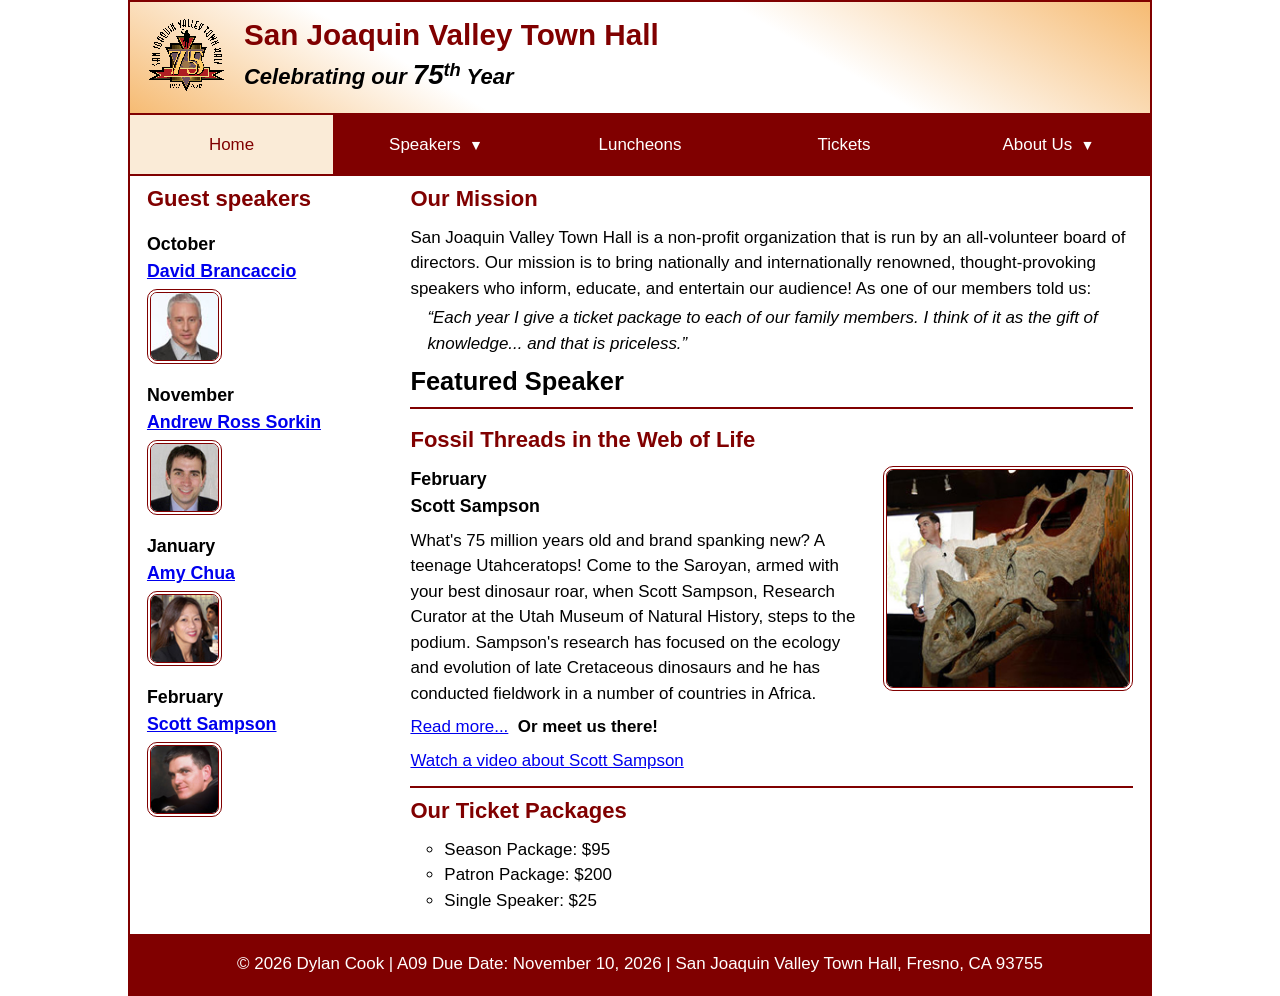
<file: index.html>
<!DOCTYPE html>
<html lang="en">
<head>
    <meta charset="utf-8">
    <title>San Joaquin Valley Town Hall</title>
    <meta name="viewport" content="width=device-width, initial-scale=1">
    <link rel="icon" href="images/favicon.ico">
    <link rel="stylesheet" href="styles/main.css">
</head>

<body>
    <header>
        <img src="images/town_hall_logo.gif" alt="Town Hall logo">
        <h2>San Joaquin Valley Town Hall</h2>
        <h3>Celebrating our <em class="large">75</em><sup>th</sup> Year</h3>
    </header>

    <nav class="navbar">
        <ul class="menu">
            <li>
                <a class="current">Home</a>
            </li>

            <li>
                <a href="#">Speakers <small>&#9660;</small></a>
                <ul class="submenu">
                    <li><a href="speakers/brancaccio.html">David Brancaccio</a></li>
                    <li><a href="speakers/sorkin.html">Andrew Ross Sorkin</a></li>
                    <li><a href="speakers/chua.html">Amy Chua</a></li>
                    <li><a href="speakers/sampson.html">Scott Sampson</a></li>
                </ul>
            </li>

            <li>
                <a href="#">Luncheons</a>
            </li>

            <li>
                <a href="#">Tickets</a>
            </li>

            <li>
                <a href="#">About Us <small>&#9660;</small></a>
                <ul class="submenu">
                    <li><a href="#">Our History</a></li>
                    <li><a href="#">Board of Directors</a></li>
                    <li><a href="#">Past Speakers</a></li>
                    <li><a href="#">Contact Us</a></li>
                </ul>
            </li>
        </ul>
    </nav>

    <main>
        <aside>
            <h2>Guest speakers</h2>

            <h3>October<br>
                <a href="speakers/brancaccio.html">David Brancaccio</a>
            </h3>
            <img src="images/brancaccio75.jpg" alt="David Brancaccio photo">

            <h3>November<br>
                <a href="speakers/sorkin.html">Andrew Ross Sorkin</a>
            </h3>
            <img src="images/sorkin75.jpg" alt="Andrew Ross Sorkin photo">

            <h3>January<br>
                <a href="speakers/chua.html">Amy Chua</a>
            </h3>
            <img src="images/chua75.jpg" alt="Amy Chua photo">

            <h3>February<br>
                <a href="speakers/sampson.html">Scott Sampson</a>
            </h3>
            <img src="images/sampson75.jpg" alt="Scott Sampson photo">
        </aside>

        <section>
            <h2>Our Mission</h2>

            <p>San Joaquin Valley Town Hall is a non-profit organization
            that is run by an all-volunteer board of directors.
            Our mission is to bring nationally and internationally
            renowned, thought-provoking speakers who inform, educate,
            and entertain our audience! As one of our members told us:</p>

            <blockquote>
                &ldquo;Each year I give a ticket package to each of our
                family members. I think of it as the gift of knowledge...
                and that is priceless.&rdquo;
            </blockquote>

            <h1>Featured Speaker</h1>

            <article class="featured">
                <h2>Fossil Threads in the Web of Life</h2>

                <img src="images/sampson_dinosaur.jpg"
                     alt="Scott Sampson with dinosaur">

                <h3>February<br>Scott Sampson</h3>

                <p>What's 75 million years old and brand spanking new?
                A teenage Utahceratops! Come to the Saroyan, armed
                with your best dinosaur roar, when Scott Sampson,
                Research Curator at the Utah Museum of Natural History,
                steps to the podium. Sampson's research has focused
                on the ecology and evolution of late Cretaceous
                dinosaurs and he has conducted fieldwork in a number
                of countries in Africa.</p>

                <p>
                    <a href="speakers/sampson.html">Read more...</a>
                    &nbsp;<b>Or meet us there!</b>
                </p>

                <p>
                    <a href="https://www.youtube.com/results?search_query=Scott+Sampson+dinosaurs">
                        Watch a video about Scott Sampson
                    </a>
                </p>
            </article>

            <h2>Our Ticket Packages</h2>

            <ul class="ticket-list">
                <li>Season Package: $95</li>
                <li>Patron Package: $200</li>
                <li>Single Speaker: $25</li>
            </ul>
        </section>
    </main>

    <footer>
        <p>&copy; 2026 Dylan Cook | A09 Due Date: November 10, 2026 |
        San Joaquin Valley Town Hall, Fresno, CA 93755</p>
    </footer>
</body>
</html>
</file>
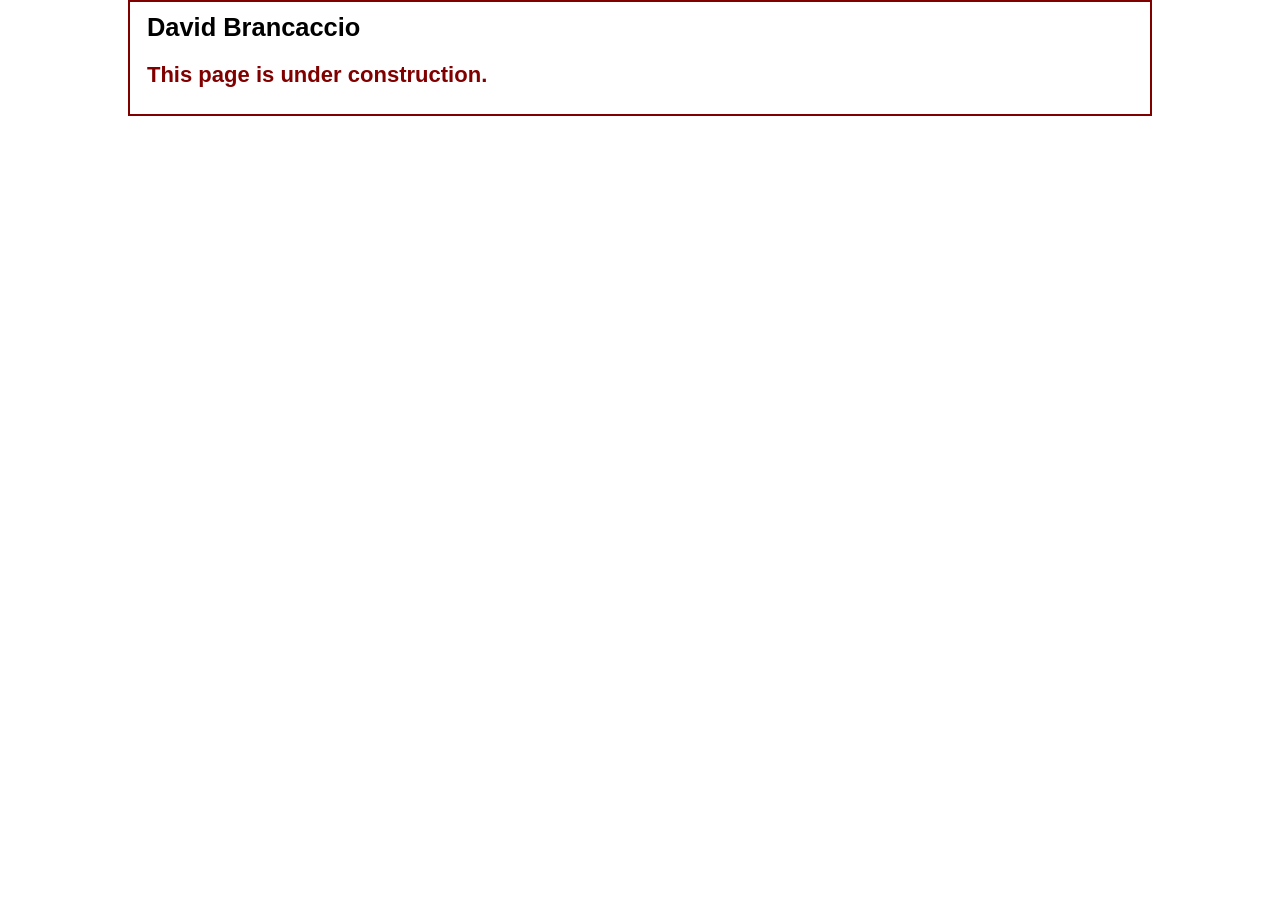
<file: speakers/brancaccio.html>
<!DOCTYPE html>
<html lang="en">

<head>
	<meta charset="utf-8">
	<title>San Joaquin Valley Town Hall</title>
	<link rel="icon" href="../images/favicon.ico">
	<link rel="stylesheet" href="../styles/main.css">
</head>

<body>
	<main>
		<section>
			<h1>David Brancaccio</h1>
			<h2>This page is under construction.</h2>
		</section>
	</main>
</body>

</html>
</file>
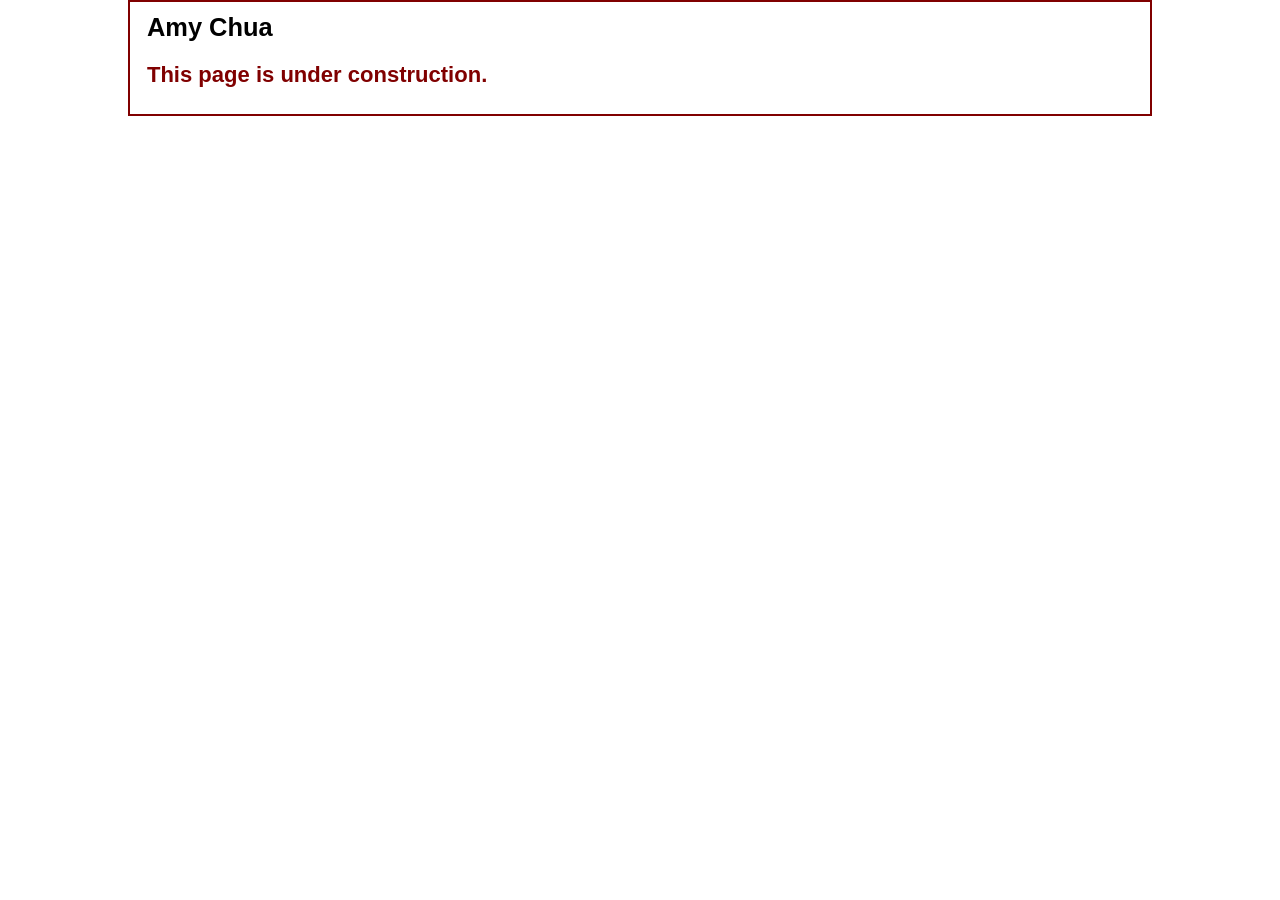
<file: speakers/chua.html>
<!DOCTYPE html>
<html lang="en">

<head>
	<meta charset="utf-8">
	<title>San Joaquin Valley Town Hall</title>
	<link rel="icon" href="../images/favicon.ico">
	<link rel="stylesheet" href="../styles/main.css">
</head>

<body>
	<main>
		<section>
			<h1>Amy Chua</h1>
			<h2>This page is under construction.</h2>
		</section>
	</main>
</body>

</html>
</file>
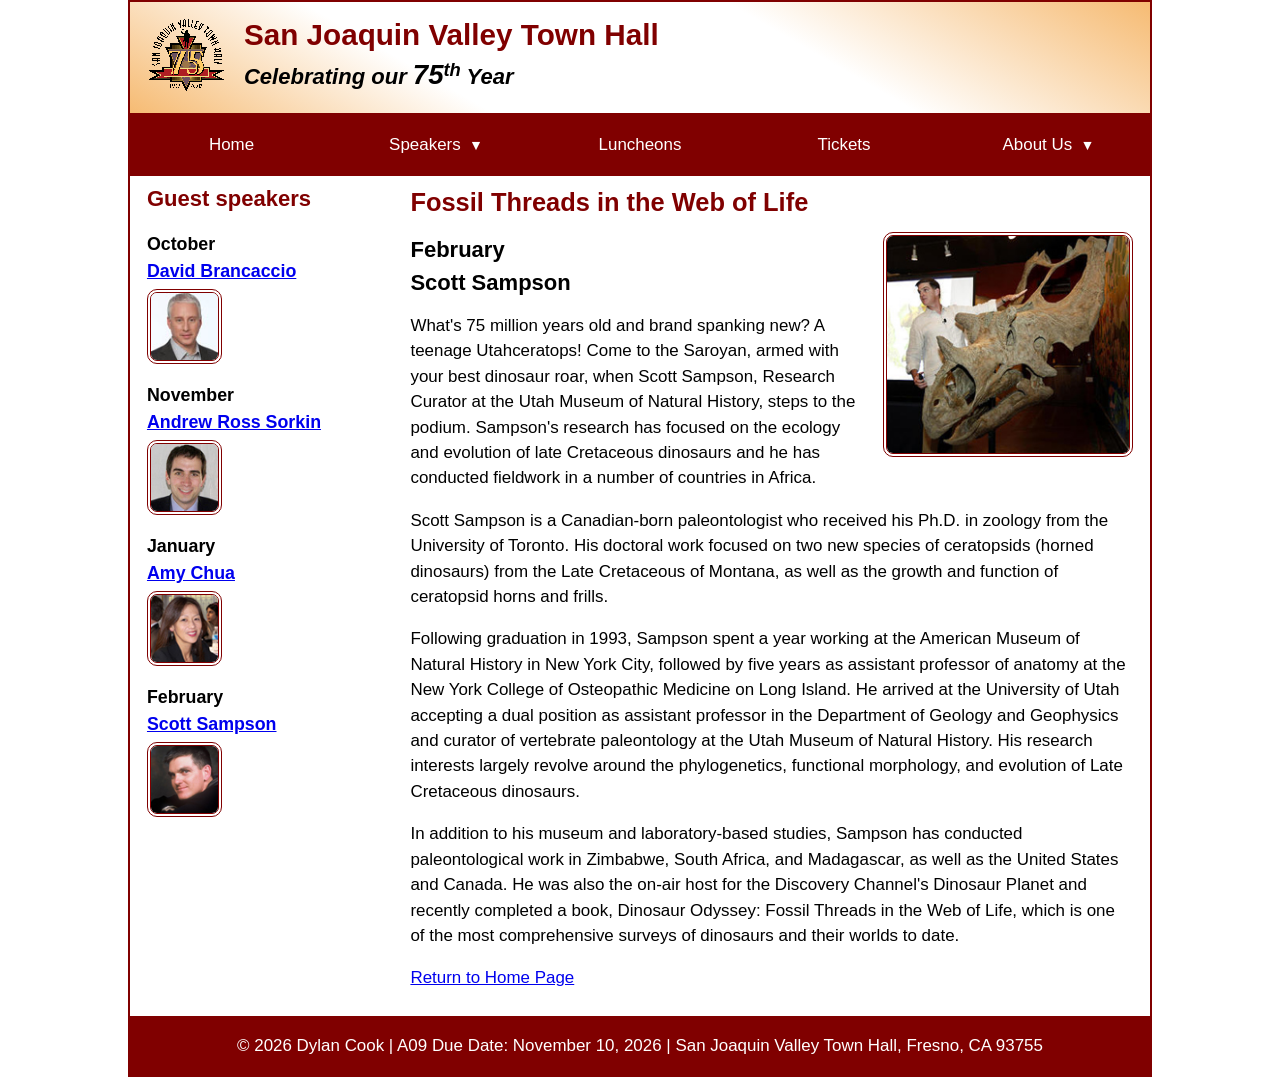
<file: speakers/sampson.html>
<!DOCTYPE html>
<html lang="en">
<head>
    <meta charset="utf-8">
    <title>Scott Sampson - San Joaquin Valley Town Hall</title>
    <meta name="viewport" content="width=device-width, initial-scale=1">
    <link rel="icon" href="../images/favicon.ico">
    <link rel="stylesheet" href="../styles/main.css">
</head>

<body>
    <header>
        <img src="../images/town_hall_logo.gif" alt="Town Hall logo">
        <h2>San Joaquin Valley Town Hall</h2>
        <h3>Celebrating our <em class="large">75</em><sup>th</sup> Year</h3>
    </header>

    <nav class="navbar">
        <ul class="menu">
            <li><a href="../index.html">Home</a></li>

            <li>
                <a href="#">Speakers <small>&#9660;</small></a>
                <ul class="submenu">
                    <li><a href="brancaccio.html">David Brancaccio</a></li>
                    <li><a href="sorkin.html">Andrew Ross Sorkin</a></li>
                    <li><a href="chua.html">Amy Chua</a></li>
                    <li><a href="sampson.html">Scott Sampson</a></li>
                </ul>
            </li>

            <li><a href="#">Luncheons</a></li>
            <li><a href="#">Tickets</a></li>

            <li>
                <a href="#">About Us <small>&#9660;</small></a>
                <ul class="submenu">
                    <li><a href="#">Our History</a></li>
                    <li><a href="#">Board of Directors</a></li>
                    <li><a href="#">Past Speakers</a></li>
                    <li><a href="#">Contact Us</a></li>
                </ul>
            </li>
        </ul>
    </nav>

    <main>
        <aside>
            <h2>Guest speakers</h2>

            <h3>October<br>
                <a href="brancaccio.html">David Brancaccio</a>
            </h3>
            <img src="../images/brancaccio75.jpg" alt="David Brancaccio">

            <h3>November<br>
                <a href="sorkin.html">Andrew Ross Sorkin</a>
            </h3>
            <img src="../images/sorkin75.jpg" alt="Andrew Ross Sorkin">

            <h3>January<br>
                <a href="chua.html">Amy Chua</a>
            </h3>
            <img src="../images/chua75.jpg" alt="Amy Chua">

            <h3>February<br>
                <a href="sampson.html">Scott Sampson</a>
            </h3>
            <img src="../images/sampson75.jpg" alt="Scott Sampson">
        </aside>

        <section class="speaker">
            <h1>Fossil Threads in the Web of Life</h1>

            <article>
                <img src="../images/sampson_dinosaur.jpg"
                     alt="Scott Sampson with dinosaur">

                <h2>February<br>Scott Sampson</h2>

                <p>What's 75 million years old and brand spanking new?
                A teenage Utahceratops! Come to the Saroyan, armed
                with your best dinosaur roar, when Scott Sampson,
                Research Curator at the Utah Museum of Natural History,
                steps to the podium. Sampson's research has focused
                on the ecology and evolution of late Cretaceous dinosaurs
                and he has conducted fieldwork in a number of countries
                in Africa.</p>

                <p>Scott Sampson is a Canadian-born paleontologist who
                received his Ph.D. in zoology from the University of
                Toronto. His doctoral work focused on two new species
                of ceratopsids (horned dinosaurs) from the Late
                Cretaceous of Montana, as well as the growth and
                function of ceratopsid horns and frills.</p>

                <p>Following graduation in 1993, Sampson spent a year
                working at the American Museum of Natural History in
                New York City, followed by five years as assistant
                professor of anatomy at the New York College of
                Osteopathic Medicine on Long Island. He arrived at
                the University of Utah accepting a dual position as
                assistant professor in the Department of Geology and
                Geophysics and curator of vertebrate paleontology at
                the Utah Museum of Natural History. His research
                interests largely revolve around the phylogenetics,
                functional morphology, and evolution of Late
                Cretaceous dinosaurs.</p>

                <p>In addition to his museum and laboratory-based
                studies, Sampson has conducted paleontological work
                in Zimbabwe, South Africa, and Madagascar, as well
                as the United States and Canada. He was also the
                on-air host for the Discovery Channel's Dinosaur
                Planet and recently completed a book, Dinosaur
                Odyssey: Fossil Threads in the Web of Life, which
                is one of the most comprehensive surveys of dinosaurs
                and their worlds to date.</p>

                <p><a href="../index.html">Return to Home Page</a></p>
            </article>
        </section>
    </main>

    <footer>
        <p>&copy; 2026 Dylan Cook | A09 Due Date: November 10, 2026 |
        San Joaquin Valley Town Hall, Fresno, CA 93755</p>
    </footer>
</body>
</html>
</file>
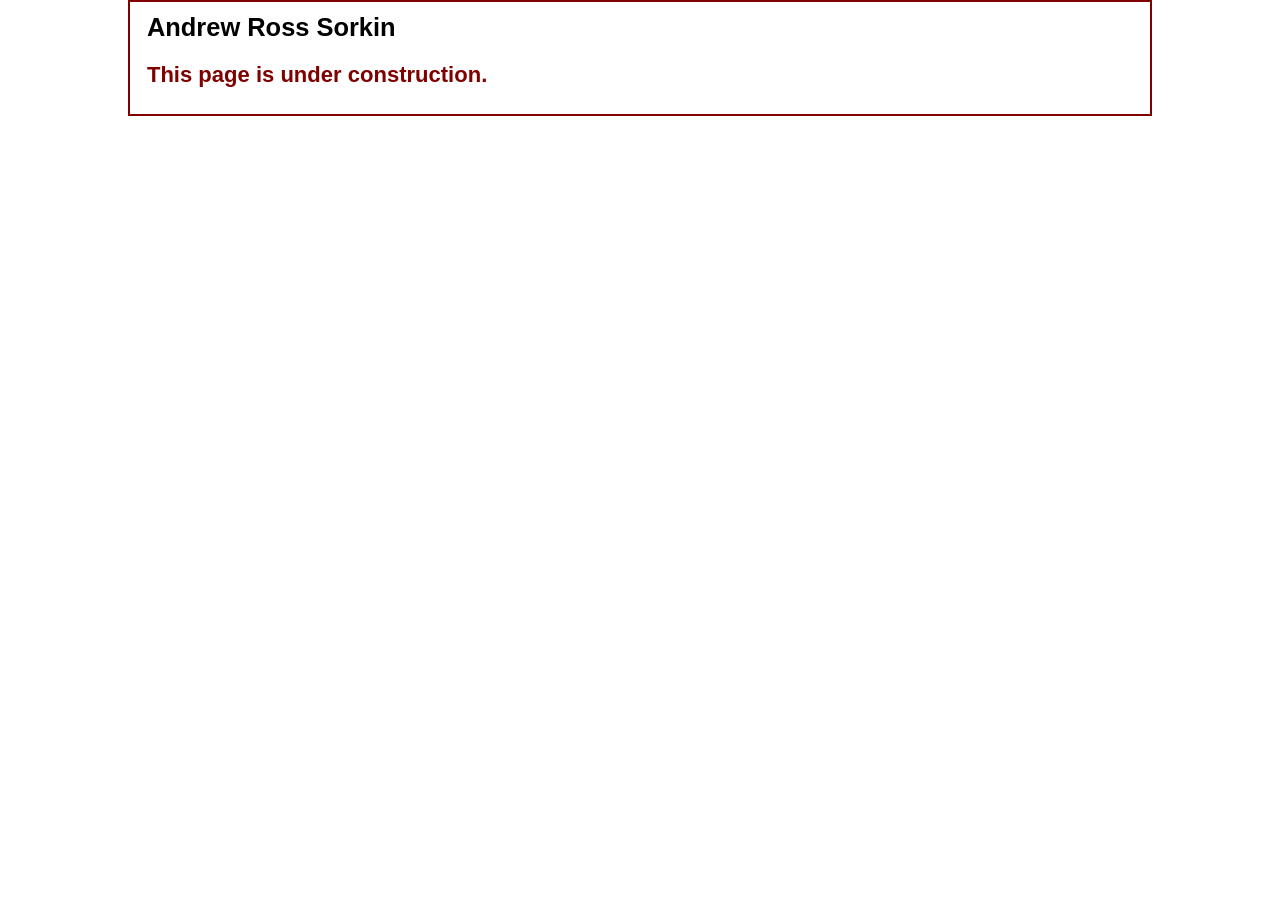
<file: speakers/sorkin.html>
<!DOCTYPE html>
<html lang="en">

<head>
	<meta charset="utf-8">
	<title>San Joaquin Valley Town Hall</title>
	<link rel="icon" href="../images/favicon.ico">
	<link rel="stylesheet" href="../styles/main.css">
</head>

<body>
	<main>
		<section>
			<h1>Andrew Ross Sorkin</h1>
			<h2>This page is under construction.</h2>
		</section>
	</main>
</body>

</html>
</file>
<file: styles/main.css>
/* custom properties */
:root {
    --accent-color: #800000;
    --gradient-color: #f6bb73;
    --menu-light: white;
    --menu-mid: antiquewhite;
    --menu-dark: #800000;
}

/* reset */
* {
    margin: 0;
    padding: 0;
    box-sizing: border-box;
}

/* default styles */
body {
    font-family: Arial, Helvetica, sans-serif;
    font-size: calc(90% + .2vw);
    line-height: 1.5;
    width: 80%;
    max-width: 1024px;
    margin: auto;
    border: 2px solid var(--accent-color);
}

a:hover, a:focus {
    font-style: italic;
    color: var(--accent-color);
}

h1, h2, h3, p, ul {
    padding: .25em 0;
}

h1 {
    font-size: 150%;
}

h2 {
    font-size: 130%;
    color: var(--accent-color);
}

h3 {
    font-size: 105%;
}

ul {
    margin-left: 2em;
}

/* header */
header {
    line-height: 1.2;
    border-bottom: 2px solid var(--accent-color);
    background-image: linear-gradient(
        30deg,
        var(--gradient-color) 0%,
        white 30%,
        white 65%,
        var(--gradient-color) 100%
    );
}

header h2 {
    font-size: 175%;
    padding: .5em 0 0 0;
}

header h3 {
    font-size: 130%;
    font-style: italic;
    padding-bottom: 1em;
}

header img {
    float: left;
    width: 12%;
    min-width: 40px;
    max-width: 80px;
    height: auto;
    margin: .75em 1em;
}

/* navigation bar */
.navbar {
    background-color: var(--accent-color);
}

.navbar ul {
    margin: 0;
    padding: 0;
    list-style: none;
}

.navbar a {
    display: block;
    padding: 1em;
    margin: 0 1px 2px;
    text-decoration: none;
    color: var(--menu-light);
}

.navbar a:hover,
.navbar a:focus,
.navbar a.current {
    background-color: var(--menu-mid);
    color: var(--menu-dark);
    font-style: normal;
}

/* horizontal main menu */
.menu {
    display: flex;
    flex-wrap: wrap;
}

.menu > li {
    flex-basis: 20%;
    text-align: center;
    position: relative;
}

.menu > li:first-child > a {
    margin-left: 0;
}

.menu > li:last-child > a {
    margin-right: 0;
}

.menu small {
    margin-left: .25em;
}

/* vertical dropdown menus */
.submenu {
    display: none;
    position: absolute;
    top: 100%;
    left: 0;
    right: 0;
    background-color: var(--accent-color);
    z-index: 10;
}

.menu > li:hover > .submenu,
.menu > li:focus-within > .submenu {
    display: block;
}

.submenu > li {
    text-align: left;
}

.submenu > li a {
    margin: 0 2px 2px;
    padding: 1em;
    color: var(--menu-light);
}

.submenu > li a:hover,
.submenu > li a:focus {
    color: var(--menu-dark);
}

/* main content */
main {
    display: flex;
    padding: 0 1em 1em;
    gap: 1em;
}

main blockquote {
    font-style: italic;
    padding-left: 1em;
}

main img {
    border: 4px double var(--accent-color);
    border-radius: 10px;
}

/* two-column layout */
main > aside {
    flex: 0 0 25%;
    min-width: 0;
}

main > section {
    flex: 1 1 75%;
    min-width: 0;
}

/* guest speakers */
aside h3 {
    margin-top: .35em;
}

aside img {
    width: 55%;
    min-width: 40px;
    max-width: 75px;
    height: auto;
}

/* featured speaker */
.featured {
    border-top: 2px solid var(--accent-color);
    border-bottom: 2px solid var(--accent-color);
    padding: .5em 0;
    display: flow-root;
}

/* dinosaur image */
main > section img {
    float: right;
    width: 45%;
    min-width: 100px;
    max-width: 250px;
    height: auto;
    margin: .25em 0 .75em 1em;
}

/* Scott Sampson speaker page */
.speaker h1 {
    color: var(--accent-color);
}

.speaker h2 {
    color: black;
}

.speaker p {
    padding: .5em 0;
}

/* ticket list with hollow circles */
.ticket-list {
    list-style-type: circle;
    margin-left: 2em;
}

/* return to homepage */
.return-home {
    padding: .5em 1em 1em;
}

/* footer */
footer {
    background-color: var(--accent-color);
}

footer p {
    text-align: center;
    color: white;
    padding: 1em;
}

/* special text */
.large {
    font-size: 125%;
}

/* smaller screens */
@media (max-width: 560px) {
    body {
        width: 96%;
    }

    main {
        gap: .65em;
        padding: 0 .5em 1em;
    }

    main > aside {
        flex-basis: 30%;
        overflow-wrap: anywhere;
    }

    main > section {
        flex-basis: 70%;
    }

    main > section img {
        width: 50%;
    }

    .menu > li {
        flex-basis: 50%;
    }
}
</file>
